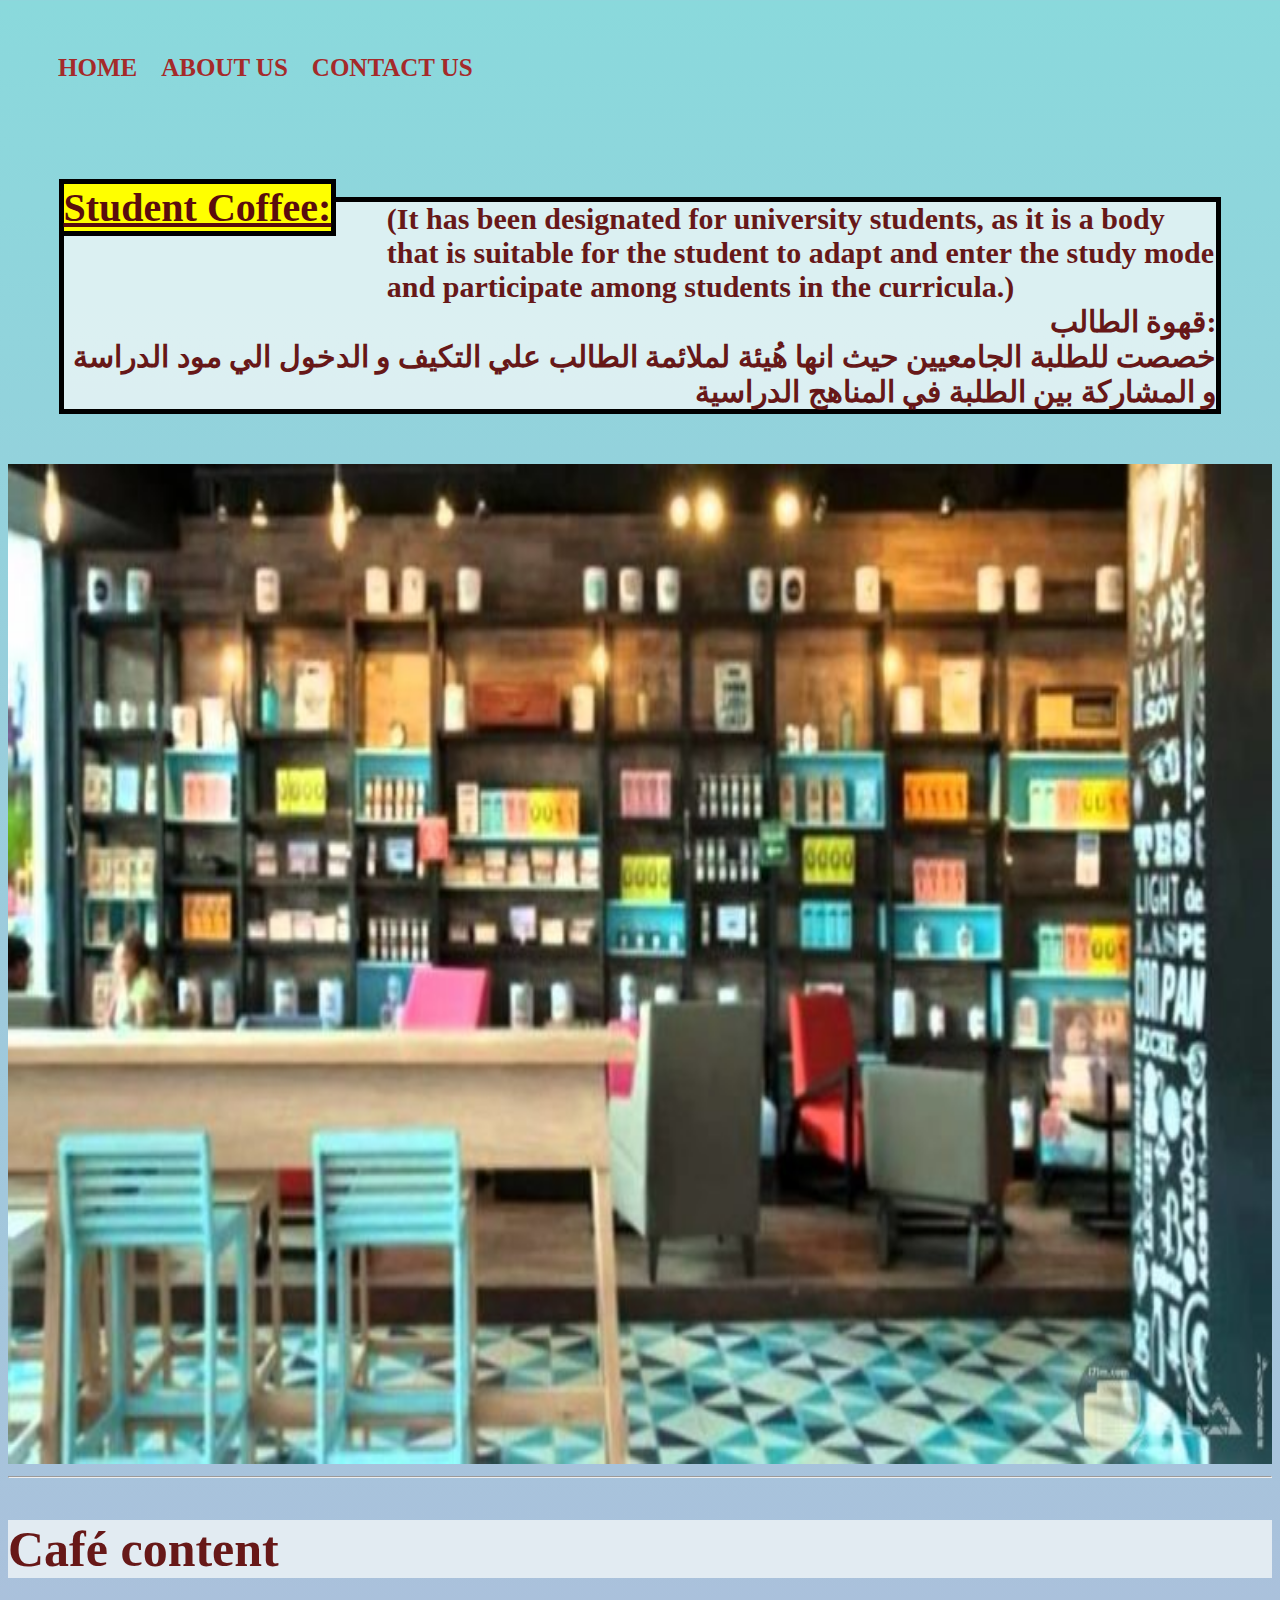
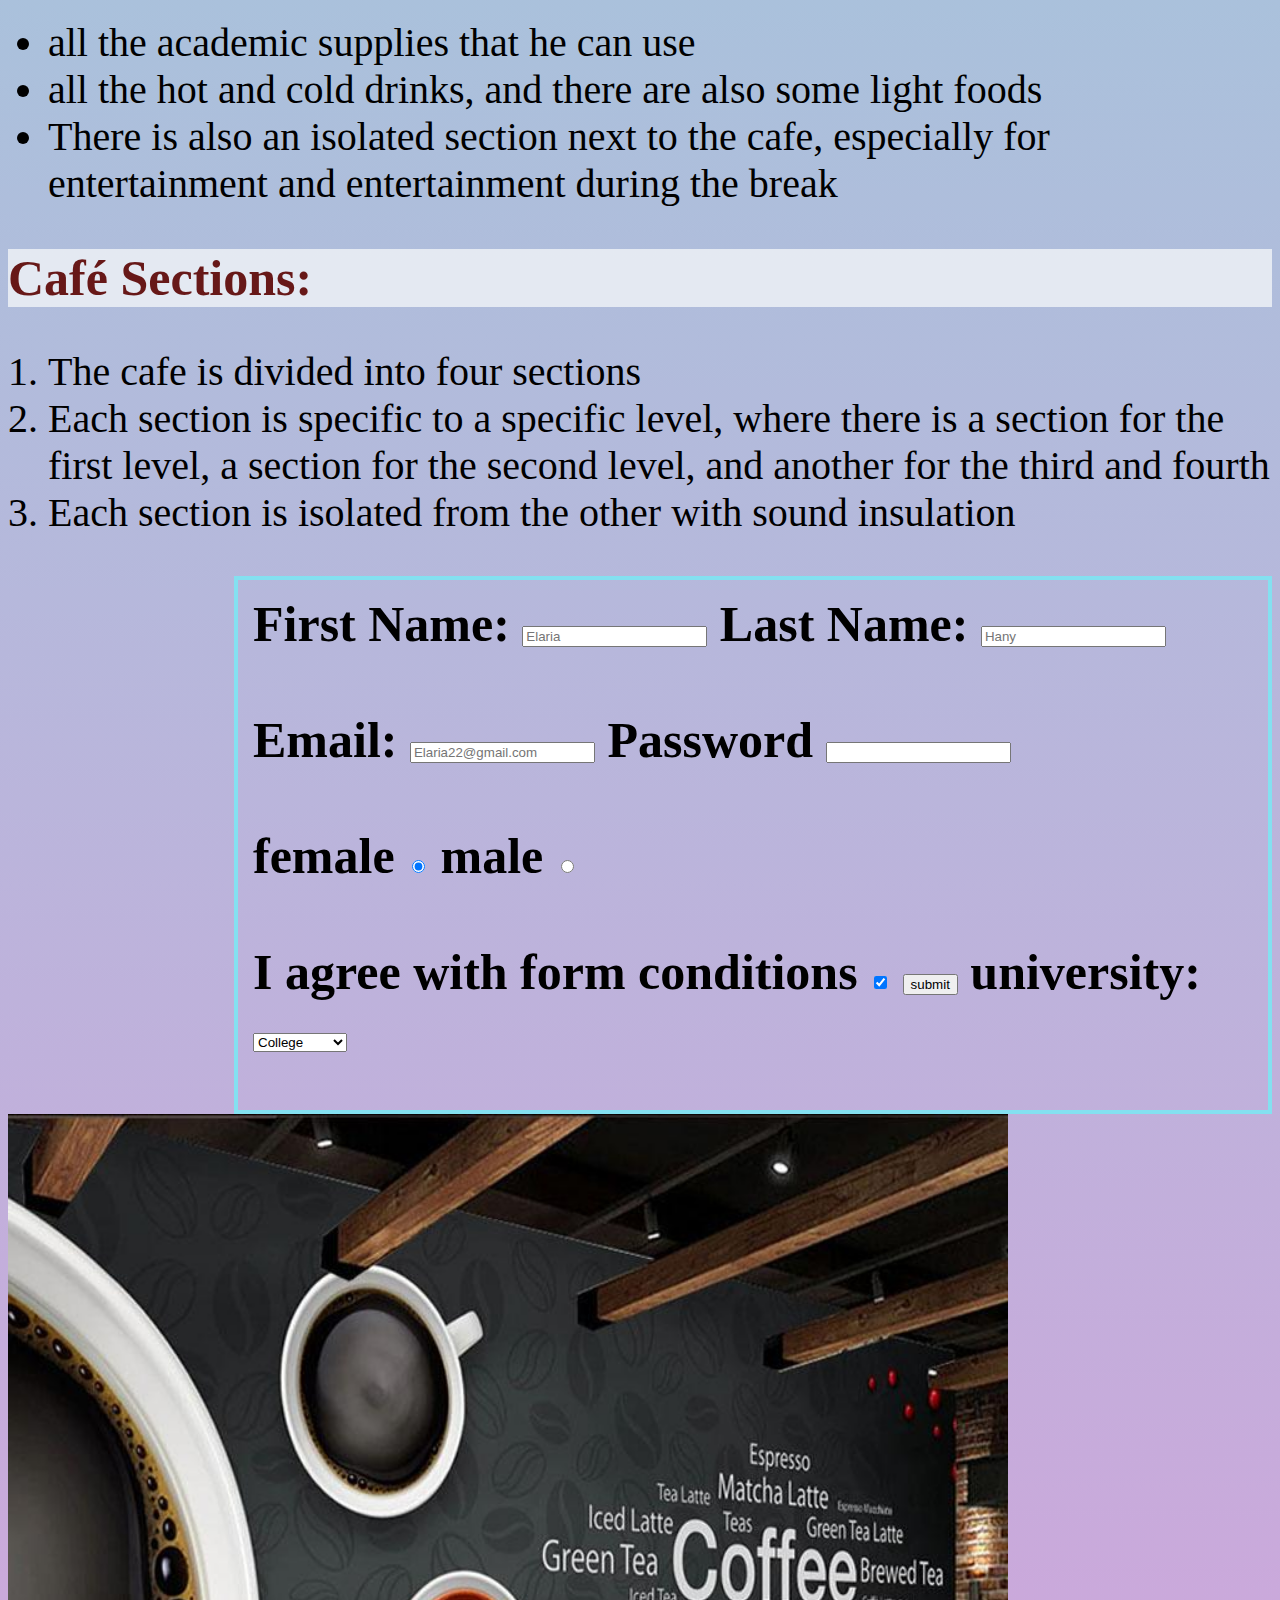
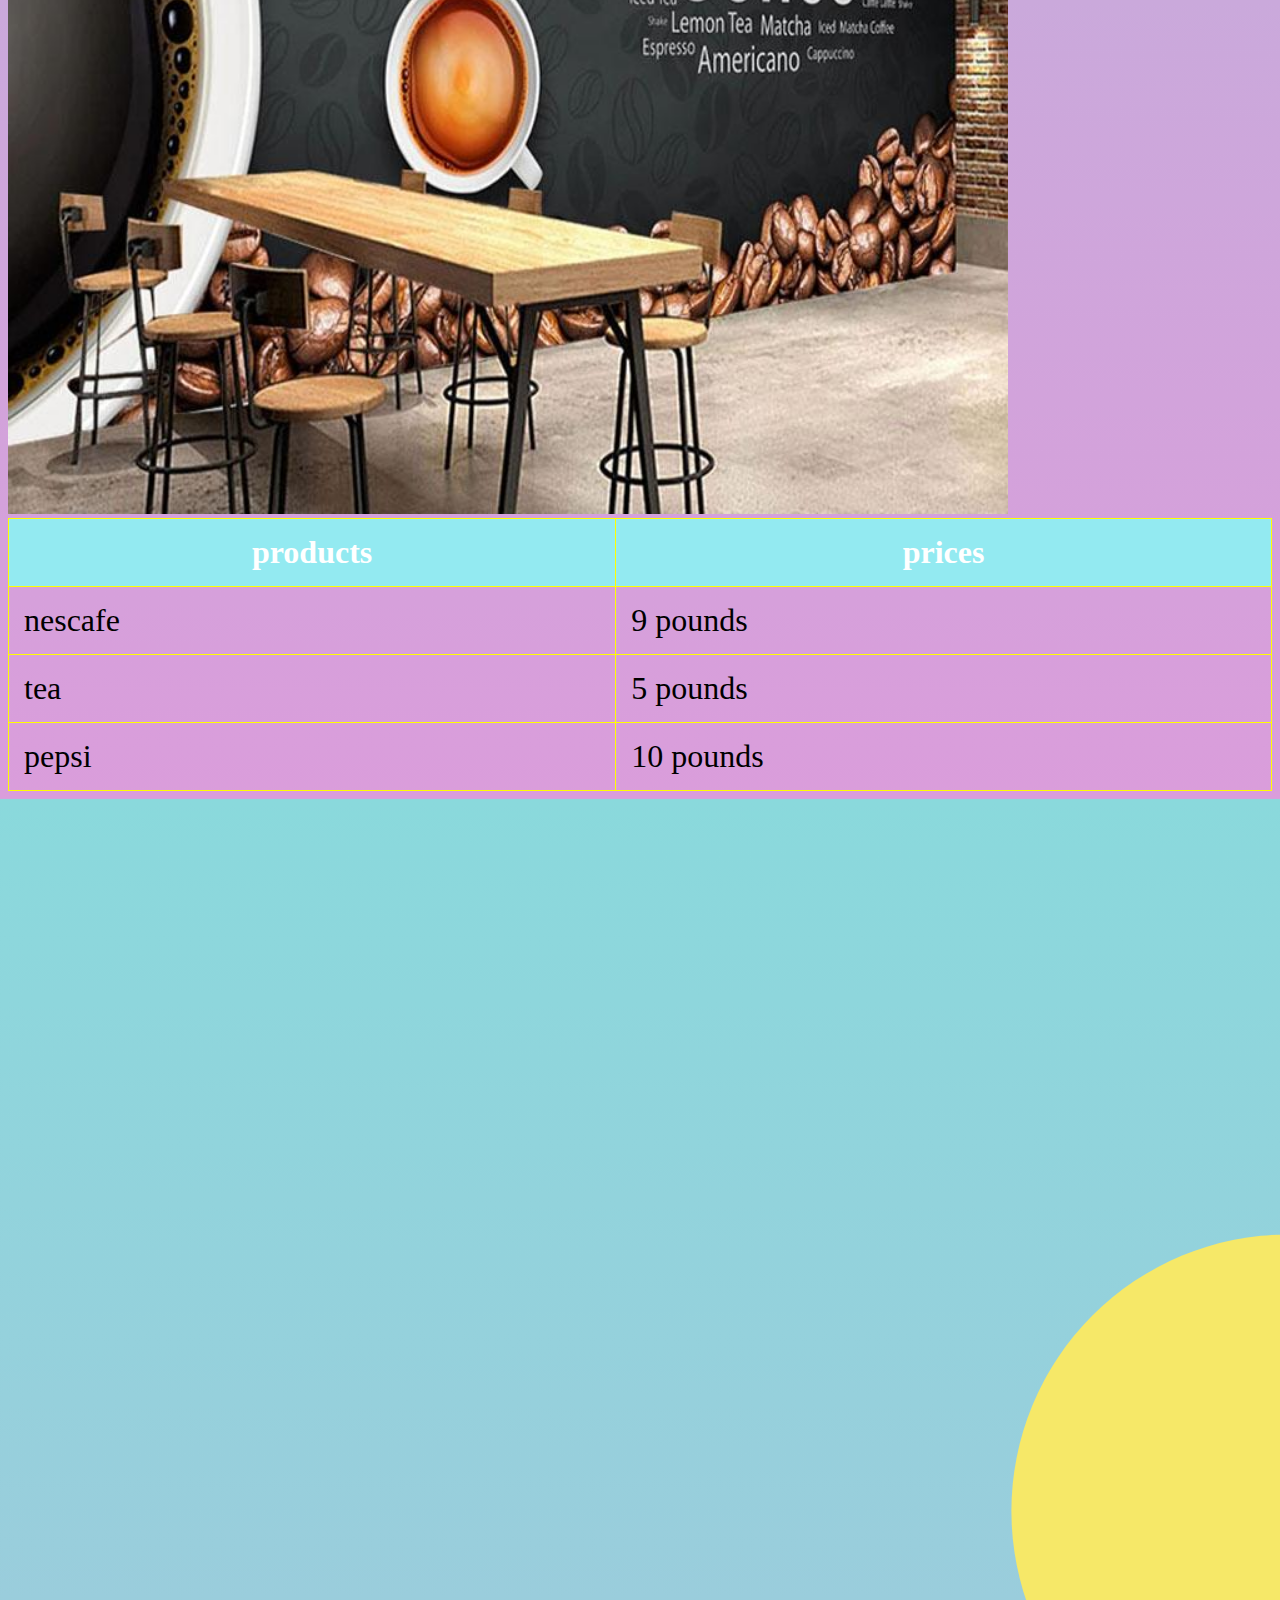
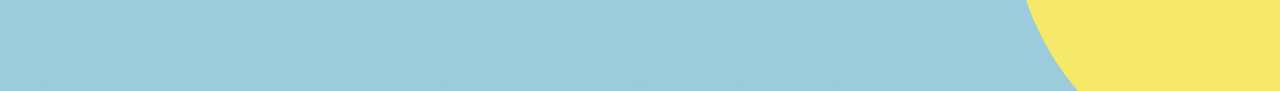
<file: index.html>
<!DOCTYPE html>
<html>
    <head>
        <link rel="stylesheet" type="text/css" href="style.css"/>
        <title>Student Coffee</title>
    </head>
    <body >
        <div class="container">
            <nav>
            <ul>
            <li> <a href="http://127.0.0.1:5500/index.html">HOME </a> </li>
            <li> <a href="ABOUT US.html">ABOUT US  </a> </li>
            <li> <a href="contact us.html">CONTACT US </a> </li> 
            </ul>
        </nav>
        </div>
            <div class="text">
            
        <h1 class="abstract"><u><b> Student Coffee: </b></u></h1>
        <br><h2 class="abstract"> (It has been designated for university students,
        as it is a body that is suitable for the student to adapt and enter the study mode
         and participate among students in the curricula.)
        <div class="E" >قهوة الطالب: <br>خصصت للطلبة الجامعيين حيث انها هُيئة لملائمة الطالب علي التكيف و الدخول الي مود الدراسة 
            و المشاركة بين الطلبة في المناهج الدراسية
        </div>
        </h2>
            <img src="1.jpg" height="1000px" width="100%" alt="OOps my image does not load">
            <hr>
<h2 style="font-size: 50px;"> <b> Café content </b></h2>
<ul style="font-size: 40px;">
    <li>all the academic supplies that he can use</li>
    <li>all the hot and cold drinks, 
        and there are also some light foods</li>
        <li>There is also an isolated section next to the cafe, especially for entertainment and entertainment during the break</li>
    </ul>
<h2 style="font-size: 50px;"><b>Café Sections:</b></h2>
<ol style="font-size: 40px;">
    <li>The cafe is divided into four sections</li>
    <li>Each section is specific to a specific level, where there is a section for the first level, 
        a section for the second level, and another for the third and fourth</li>
    <li>Each section is isolated from the other with sound insulation</li>
</ol>
<form action="C:\Users\shady\OneDrive\Desktop\S&\New folder\New folder" method="">
    <label for="textbox1">First Name:</label>
    <input id="textbox1" type="text" name="First name"  maxlength="30" placeholder="Elaria" required/>
    <label for="textbox2">Last Name:</label>
    <input id="texbox2" type="text" name="Last Name" maxlength="30" placeholder="Hany" required/> <br> <br>
    <label for="textbox3">Email:</label>
    <input id="textbox3" type="email" name="email" placeholder="Elaria22@gmail.com" required />
    <label for="texbox4">Password</label>
    <input id="textbox4" type="password" name="paw" required />
    <br> <br>
    <label for="female">female</label>
    <input id="Female" type="radio" name="gender" value="f" checked />
    <label for="male">male</label>
    <input id="male" type="radio" name="gender" value="m" />
    <br> <br>
    <label for="box">I agree with form conditions</label>
    <input id="box" type="checkbox" name="check" value="vall" checked />
    <label for="box"></label>
    <button type="submit">submit</button>
    <label for="College">university: </label>
        <select id="College" name="Colleges">
            <option value="0" selected disabled>College</option>
            <option value="1">Commerce</option>
            <option value="2">Medicine</option>
            <option value="3">Pharmacy</option>
            <option value="4">Engineering</option>
            <option value="5">Education</option>
            <option value="6">Literature</option>
            <option value="7">Coputers</option>
            <option value="8">Dentistry</option>
        </select>
        </form>
<img src="2.jpg" height="1000px" width="1000px">
<table>
    <tr>
    
    <th> products </th>
    <th> prices    </th>
    
    </tr>
    <tr>
        <td> nescafe </td>
        <td>  9 pounds  </td>
        
    </tr>
    <tr>
        <td>  tea </td>
        <td>  5 pounds   </td>
    </tr>
    <tr>
        <td>  pepsi </td>
        <td>   10 pounds </td>
    
    </tr>
    
    </table>
    </body>
</html>
</file>
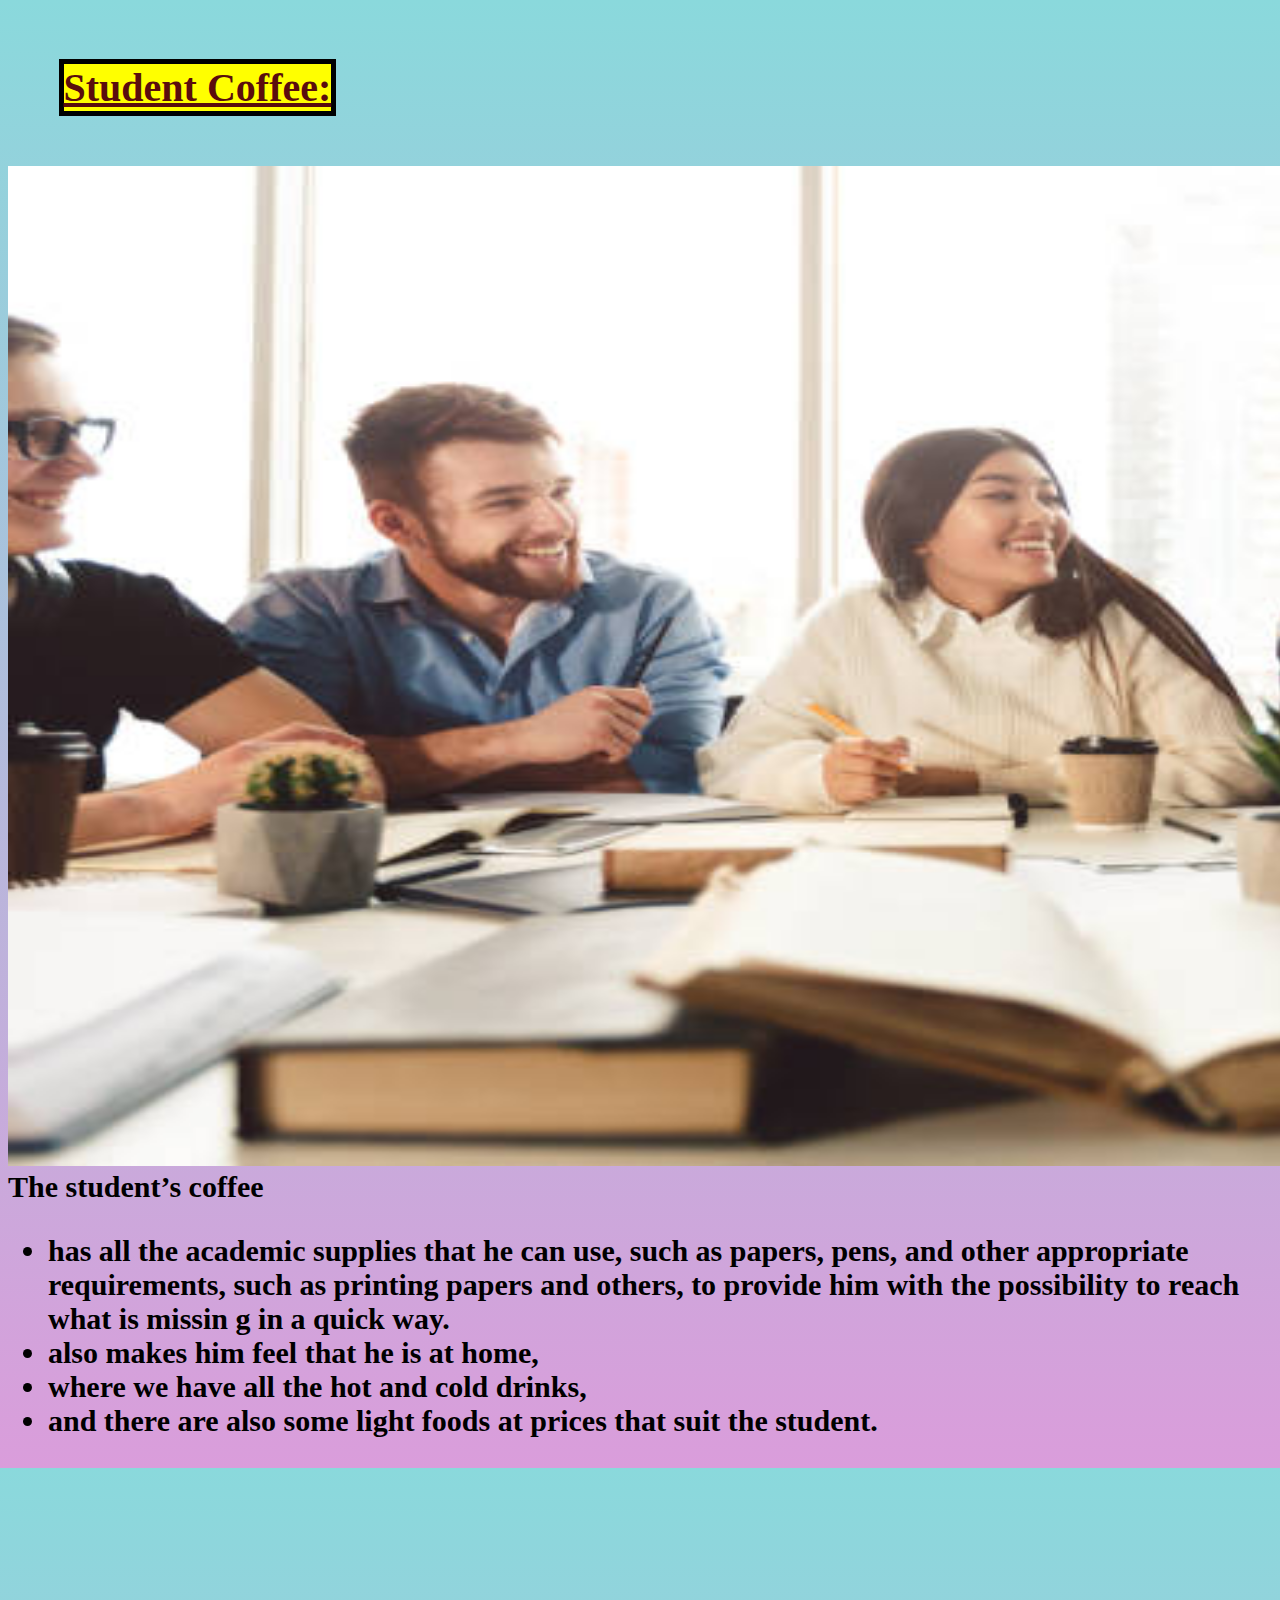
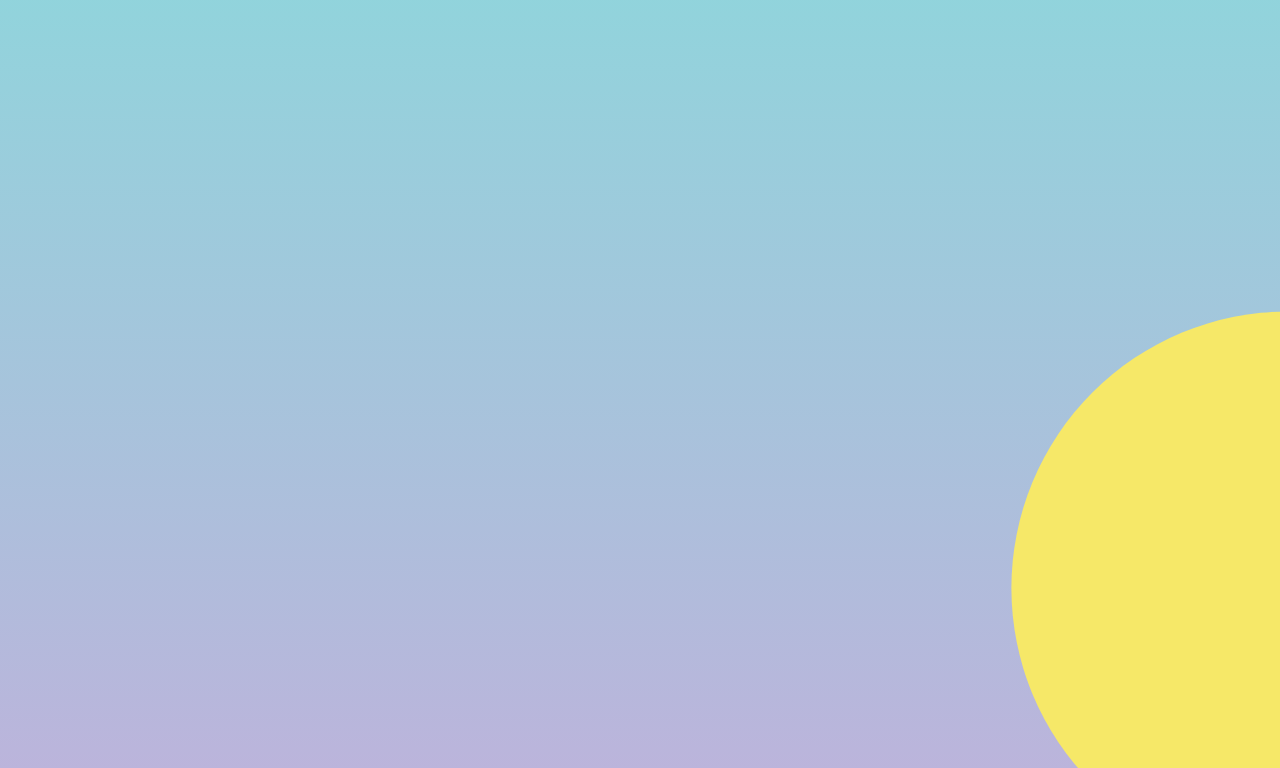
<file: ABOUT US.html>
<!DOCTYPE html>
<html>
    <head>
        <link rel="stylesheet" type="text/css" href="style.css"/>
        <title>ABOUT US</title>
    </head>
    <body>
        <h1 class="abstract"><u><b> Student Coffee: </b></u></h1>
        <img src="5.jpg" width="2000px" height="1000px">
<div class="Q">
    <strong>The student’s coffee
        <ul>
            <li> has all the academic supplies that he can use, such as papers, pens, and other appropriate
         requirements, such as printing papers and others, to provide him with the possibility to reach what is missin
         g in a quick way.</li>
         <li> also makes him feel that he is at home,</li>
         <li>where we have all the hot and cold drinks,</li> 
        <li>and there are also some light foods at prices that suit the student.</li></strong>
    </ul>
</div>    
</body>
</html>
</file>
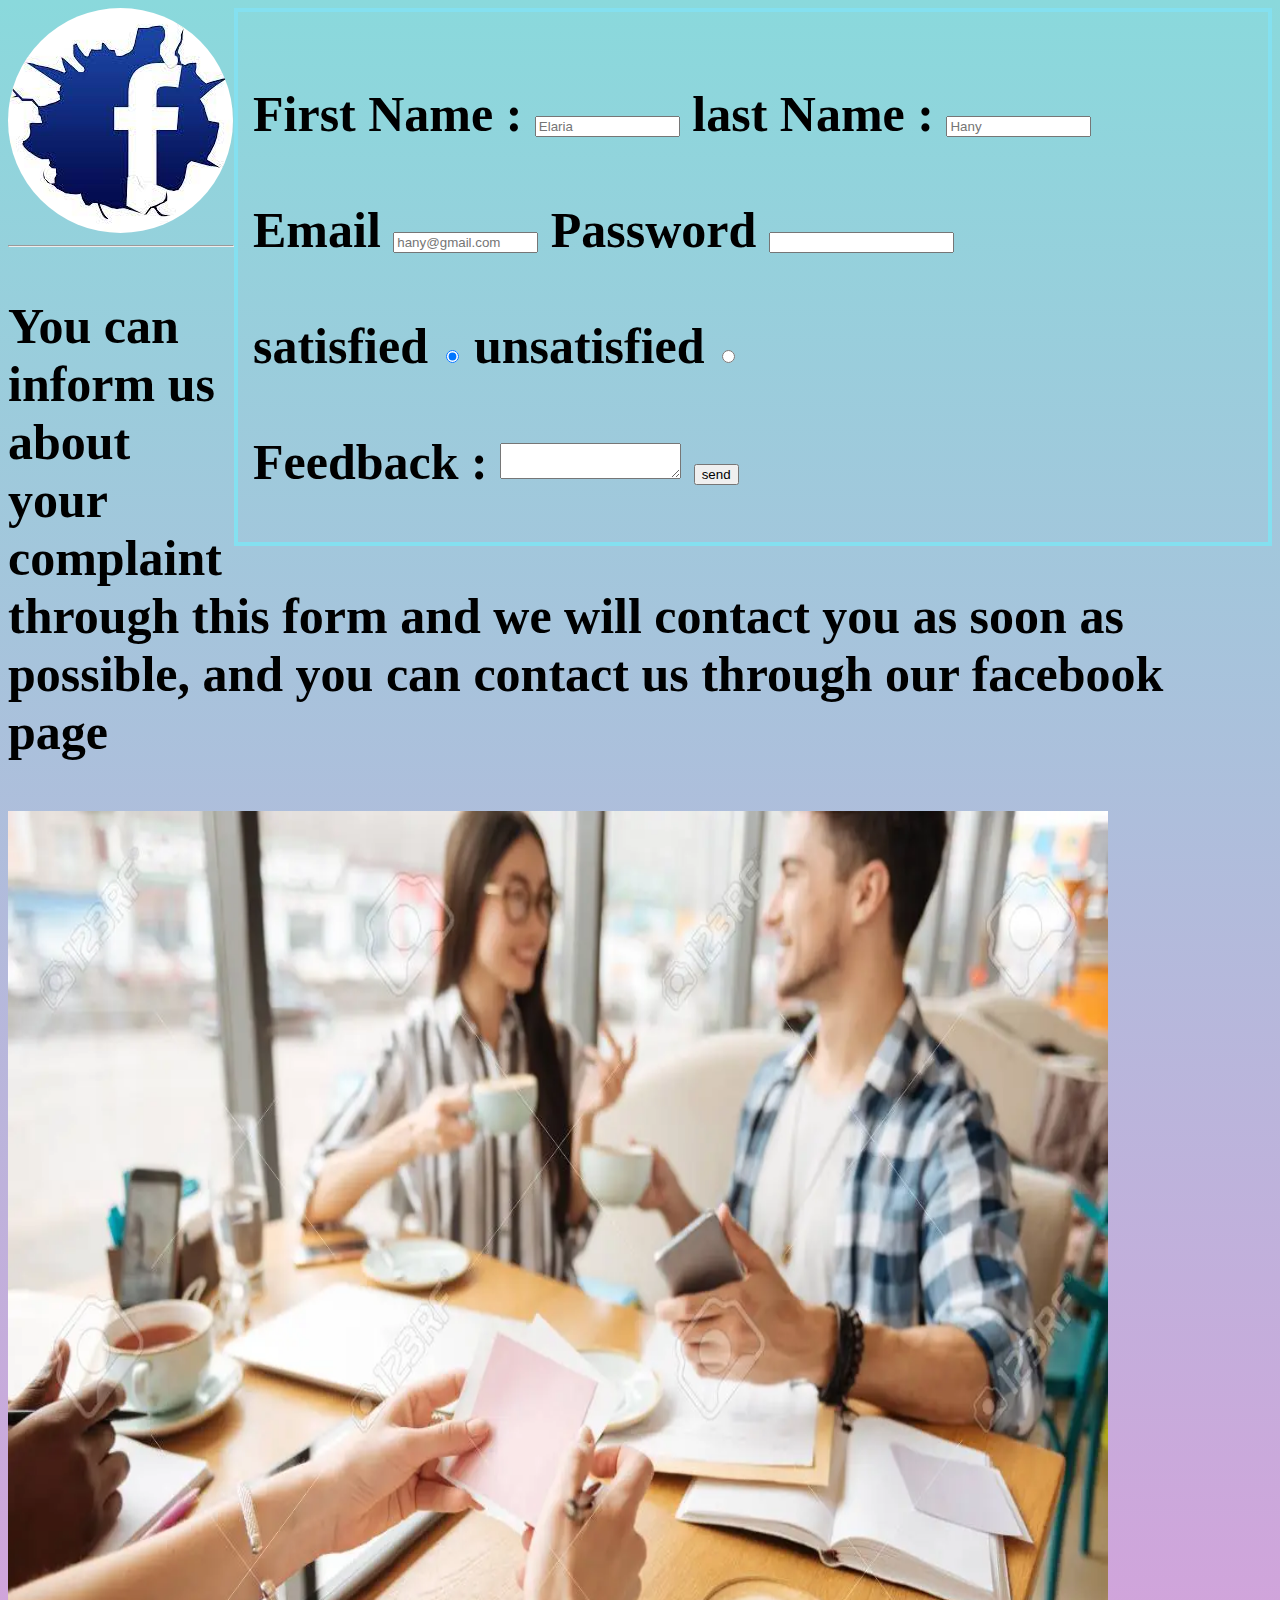
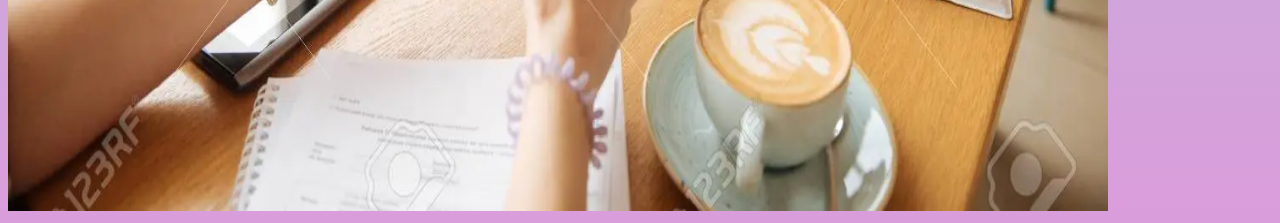
<file: contact us.html>
<!DOCTYPE html>
<html>
    <head>
        <link rel="stylesheet" type="text/css" href="style.css"/>
        <title>contact us</title>
    </head>
    <body>
        <form action="" method="">
            <br>
           <label for="textbox 1"> First Name : </label>
           <input id="textbox1" type="text" name="First Name" size="15" maxlength="30" placeholder="Elaria" required/>
           <label for="textbox 2" > last Name : </label>
           <input id="textbox2" type="text" name="last Name" size="15" maxlength="30" placeholder="Hany" required/>
           <br>
           <br>
           <label for="textbox3"> Email </label>
           <input id="textbox3" type="email" name="Email" size="15" maxlength="30" placeholder="hany@gmail.com"required/>
           <label for="textbox4"> Password </label>
           <input id="textbox4" type="password" name="password" required/>
           <br>
           <br>
           <label for="satisfied"> satisfied </label>
           <input id="satisfied"  type="radio" name="status" value="s" checked/>
           <label for="unsatisfied"> unsatisfied </label>
           <input id="unsatisfied"  type="radio" name="status" value="u" />
            <br>
            <br>
                 <label for="textbox 5"> Feedback : </label>
           <textarea id="textbox5" type="text input" name="Feedback" size="50s0" maxlength="500" placeholder="Feedback" required>
        </textarea>
           <button type="send"> send </button>
       
         </form>
        <a href="https://www.facebook.com/me/"><img src="3.jpg" class="PC"> <hr ></a> <div class="TH"></div>
        <p style="font-size: 50px;"> <b>You can inform us about your complaint through this form and we will contact you as soon as possible, and you can contact us through our facebook page</b></p>
        <img src="4.jpg" width="1100px" height="1000px">
    </body>
</file>
<file: style.css>
body
{
  background:linear-gradient(rgb(138, 217, 220), rgb(218, 157, 219));
  height:auto;
  width:auto;
  justify-content:center;
  align-items:center;
}
.container
{
  width:auto;
  height:auto;
  border-radius:20px;
  text-shadow: black,100px;
  
}
body::after
{
  content:'';
  height:100%;
  width:100%;
  background:rgb(246, 232, 104);
  position:absolute;
  z-index:-1;
  clip-path:circle(25% at right 80%);
}
nav
{
  display:flex;
  justify-content:space-between;
  align-items:center;
  width:50%;
  margin:0 0;
  padding:20px 0; 
}
nav ul li 
{
  display:inline-block;
  margin:10px 10px;
  padding:0 0;
}
nav ul li a 
{
  color:brown;
  text-decoration:none;
  font-size: 25px;
  font-weight:600;
}
nav ul li a:hover
{
  color:#333a;
}
.E {
    text-align: right;
}
form {
    font-size: 50px;
    font-family: "Times New Roman", Times, serif;
    font-weight: bold;
    float: right;
    height: 500px;
    border: 4px solid #84e0f0;
    padding: 15px;
    width: 1000px;
}
p{font-size: 25px;}
h1{color: rgb(90, 13, 13);font-size: 40px;float: left; background-color: yellow;}
h2{color: rgb(103, 24, 24);font-size: 30px; float: top;background-color:rgba(247, 250, 250, 0.734);}
.abstract { margin: 4%;padding: auto;border: 5px solid black; }
.PC{border-radius: 200px;}
.Q {
    font-size: 30px;
}
table, th, td {
    border: 1px yellow solid;
}
th, td {
    padding: 15px;
    font-size: 200%;
   }
   table {
    border-collapse: collapse;
    width: 100%;
   }
   th {
       background-color: #93eaf1;
       color: white;
       font-family: "Times New Roman", Times, serif;
       font-weight: bold;
       font-size: 200%;
   }
</file>
